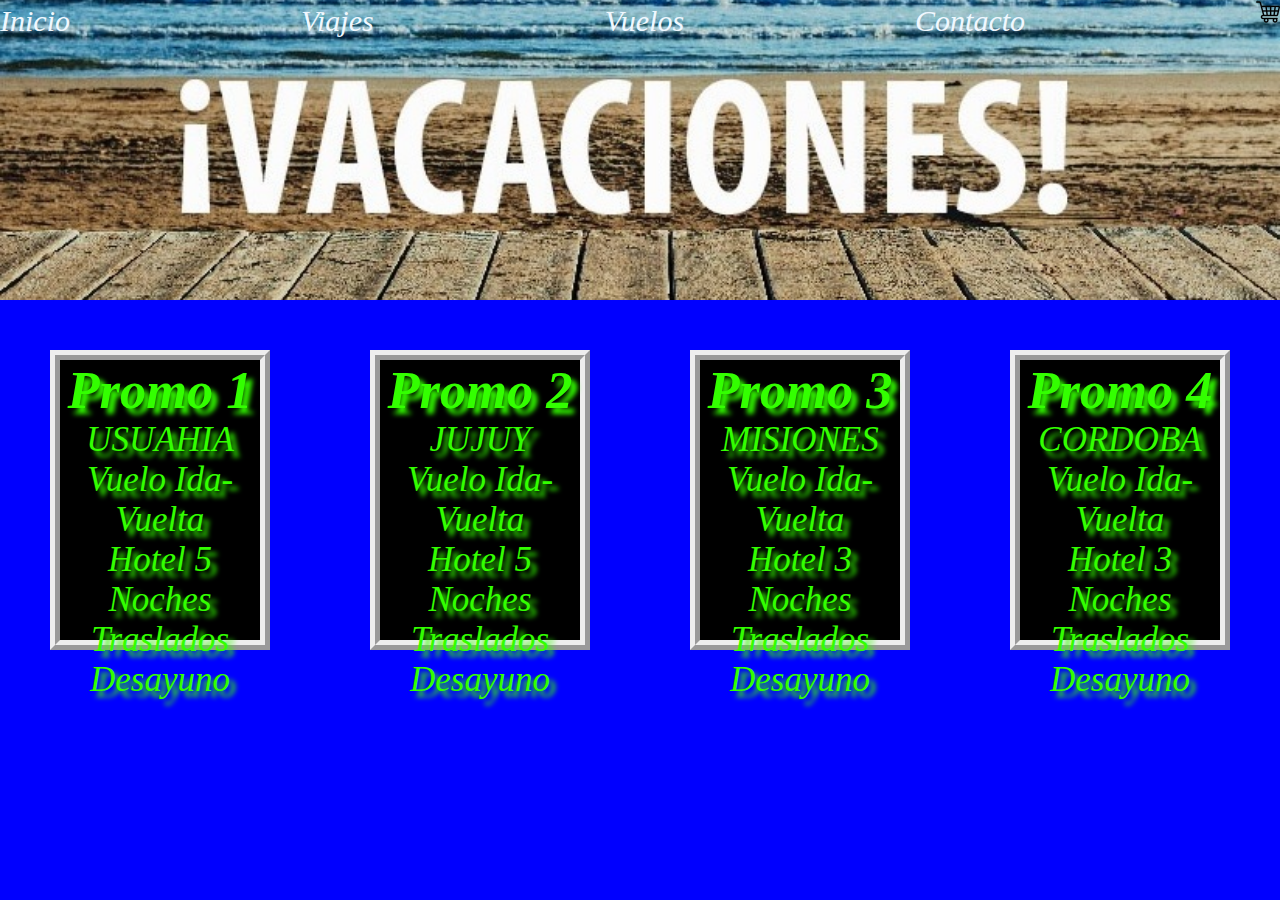
<file: index.html>
<!DOCTYPE html>
<html lang="en">
<head>
    <meta charset="UTF-8">
    <meta http-equiv="X-UA-Compatible" content="IE=edge">
    <meta name="viewport" content="width=device-width, initial-scale=1.0">
    <title>Vacaciones ya</title>
    <link rel="stylesheet" href="./css/style.css">
    <link rel="shortcut icon" href="./img/equipaje-de-viaje.png" type="image/x-icon">
    <link rel="preconnect" href="https://fonts.googleapis.com">
    <link rel="preconnect" href="https://fonts.gstatic.com" crossorigin>
    <link href="https://fonts.googleapis.com/css2?family=DynaPuff&family=Rubik+Distressed&display=swap" rel="stylesheet">
</head>
<body class="section3">
    <header>
        <nav>
            <ul class="section1"> 
                <li class="section2"><a href="#">Inicio</a></li>
                <li class="section2"><a href="./pages/viajes.html">Viajes</a></li>
                <li class="section2"><a href="./pages/vuelos.html">Vuelos</a></li>
                <li class="section2"><a href="./pages/contacto.html">Contacto</a></li>
                <a href=""><img src="./img/carrito-de-compras.png" alt="carrito de compra"></a>
            </ul>
        </nav>
    </header>
    <main >

        <section class="section9">
            
            <ul class="section4">
                <h2>Promo 1</h2>
                <p>USUAHIA</p>
                <p>Vuelo Ida-Vuelta</p>
                <p>Hotel 5 Noches</p>
                <p>Traslados</p>
                <p>Desayuno</p>
            </ul>
            <ul class="section4">
                <h2>Promo 2</h2>
                <p>JUJUY</p>
                <p>Vuelo Ida-Vuelta</p>
                <p>Hotel 5 Noches</p>
                <p>Traslados</p>
                <p>Desayuno</p>
            </ul>            
            <ul class="section4">
                <h2>Promo 3</h2>
                <p>MISIONES</p>
                <p>Vuelo Ida-Vuelta</p>
                <p>Hotel 3 Noches</p>
                <p>Traslados</p>
                <p>Desayuno</p>
            </ul>
            <ul class="section4">
                <h2>Promo 4</h2>
                <p>CORDOBA</p>
                <p>Vuelo Ida-Vuelta</p>
                <p>Hotel 3 Noches</p>
                <p>Traslados</p>
                <p>Desayuno</p>
            </ul>           
        </section>
    </main>
    <footer>
    </footer>
</body>
</html>
</file>
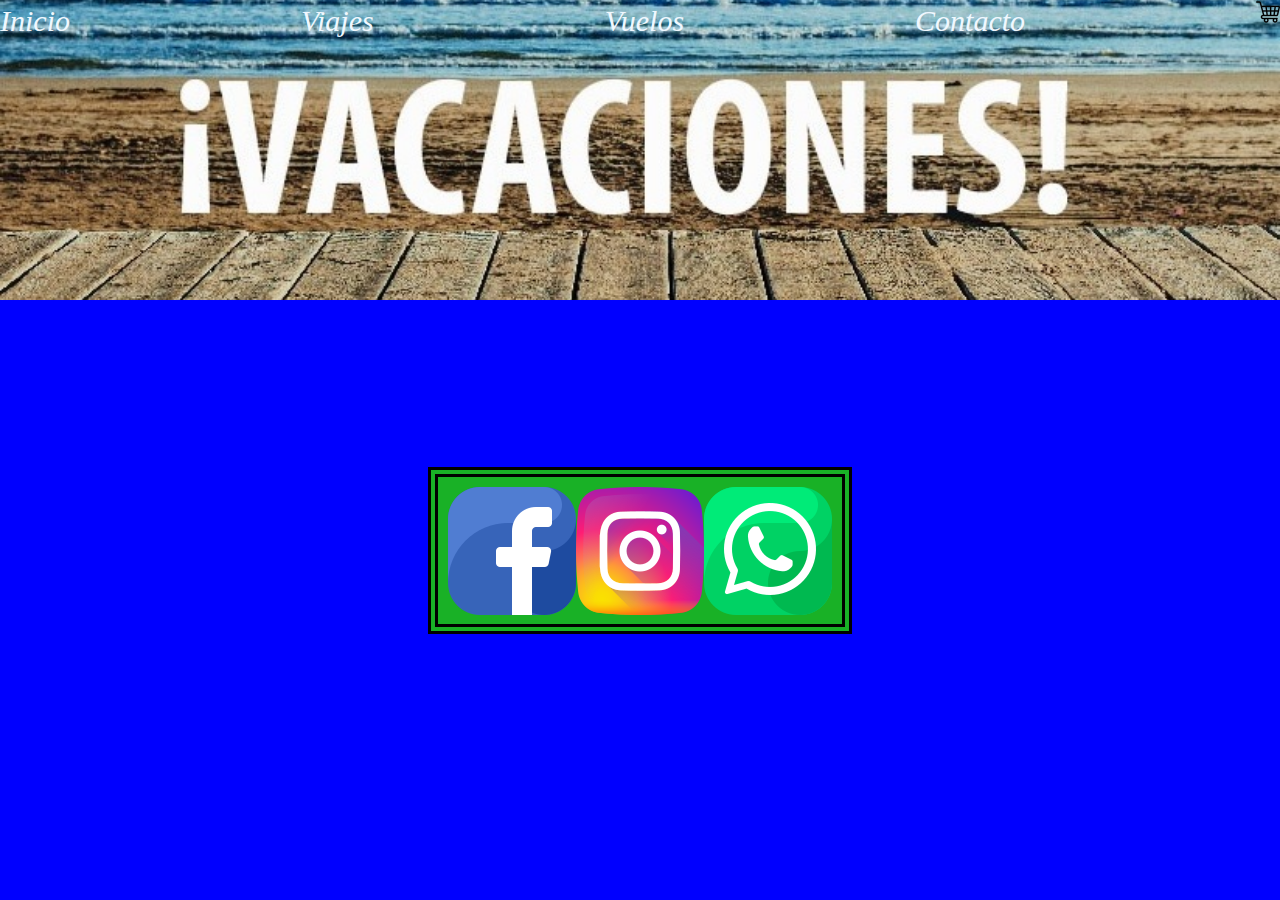
<file: pages/contacto.html>
<!DOCTYPE html>
<html lang="en">
<head>
    <meta charset="UTF-8">
    <meta http-equiv="X-UA-Compatible" content="IE=edge">
    <meta name="viewport" content="width=device-width, initial-scale=1.0">
    <title>Contacto</title>
    <link rel="stylesheet" href="../css/style.css">
    <link rel="shortcut icon" href="./img/equipaje-de-viaje.png" type="image/x-icon">
</head>
<body class="section3">
    <header>
        <nav>
            
            <ul class="section1">
                <li class="section2"><a href="../index.html">Inicio</a></li>
                <li class="section2"><a href="./viajes.html">Viajes</a></li>
                <li class="section2"><a href="./vuelos.html">Vuelos</a></li>
                <li class="section2"><a href="#">Contacto</a></li>
                <a href=""><img src="./img/carrito-de-compras.png" alt="carrito de compra"></a>
            </ul>
            
        </nav>
    </header>
    <main class="section18" >
        <nav class="section7" >
        <a href="https://www.facebook.com"><img src="./img/facebook.png" alt="pagina de facbook"></a>
        <a href="https://www.instagram.com"><img src="./img/instagram.png" alt="pagina de instagram"></a>
        <a href="https://www.whatsapp.com"><img src="./img/whatsapp.png" alt="contacto de whatsapp"></a>
    </nav>
    </main>
    <footer>
    </footer>
</body>
</html>
</file>
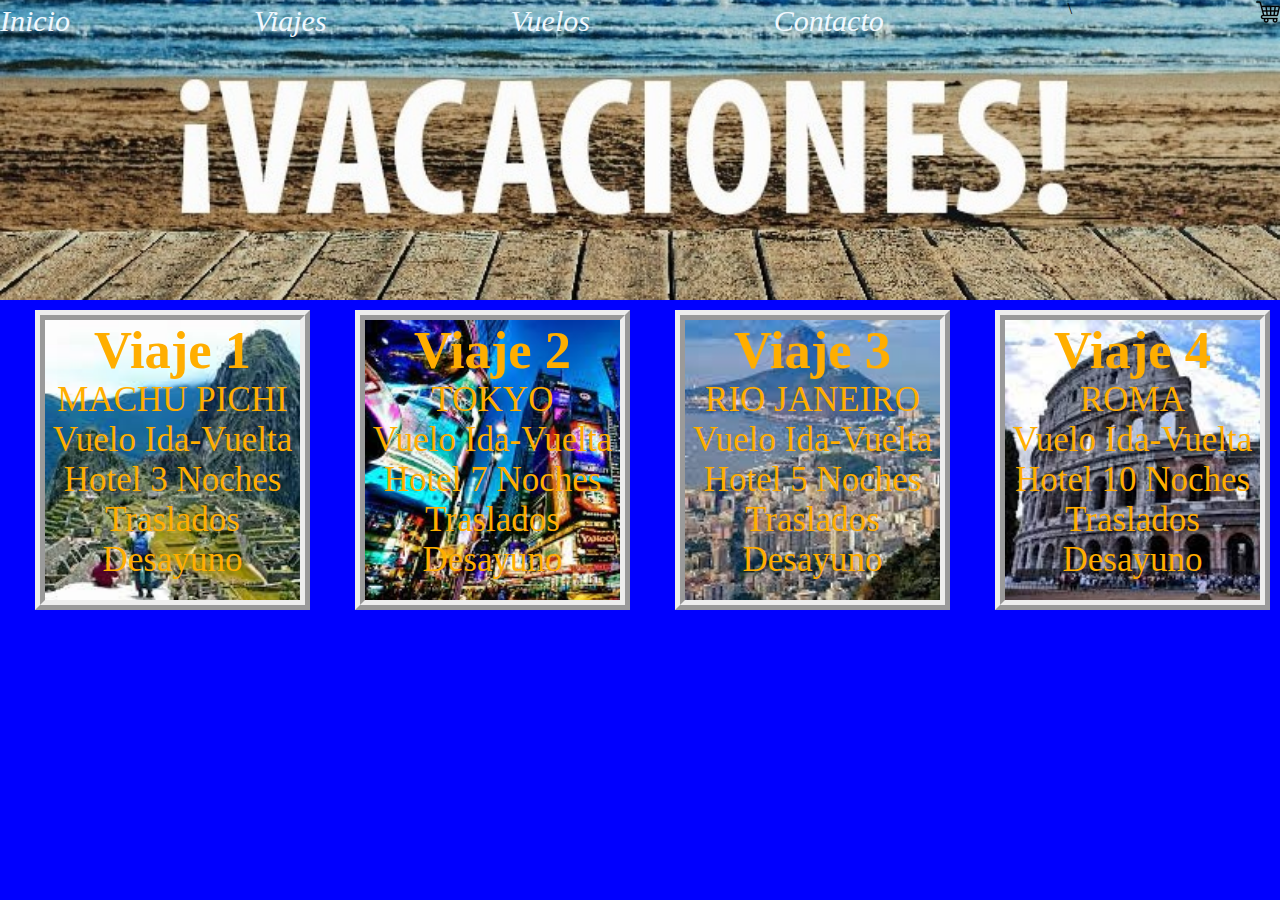
<file: pages/viajes.html>
<!DOCTYPE html>
<html lang="en">
<head>
    <meta charset="UTF-8">
    <meta http-equiv="X-UA-Compatible" content="IE=edge">
    <meta name="viewport" content="width=device-width, initial-scale=1.0">
    <title>Viajes</title>
    <link rel="stylesheet" href="../css/style.css">
    <link rel="shortcut icon" href="./img/equipaje-de-viaje.png" type="image/x-icon">
</head>
<body class="section3">
    <header>
        <nav>
            
            <ul class="section1">
                <li class="section2"><a href="../index.html">Inicio</a></li>
                <li class="section2"><a href="#">Viajes</a></li>
                <li class="section2"><a href="./vuelos.html">Vuelos</a></li>
                <li class="section2"><a href="./contacto.html">Contacto</a></li>\
                <a href=""><img src="./img/carrito-de-compras.png" alt="carrito de compra"></a>
            </ul>
            
        </nav>
    </header>
    <main >

            <section class="section9">
                <ul class="section6a">
                    <h2>Viaje 1</h2>
                    <p>MACHU PICHI</p>
                    <p>Vuelo Ida-Vuelta</p>
                    <p>Hotel 3 Noches</p>
                    <p>Traslados</p>
                    <p>Desayuno</p>
                </ul>
                <ul class="section6b">
                    <h2>Viaje 2</h2>
                    <p>TOKYO</p>
                    <p>Vuelo Ida-Vuelta</p>
                    <p>Hotel 7 Noches</p>
                    <p>Traslados</p>
                    <p>Desayuno</p>
                </ul>            
                <ul class="section6c">
                    <h2>Viaje 3</h2>
                    <p>RIO JANEIRO</p>
                    <p>Vuelo Ida-Vuelta</p>
                    <p>Hotel 5 Noches</p>
                    <p>Traslados</p>
                    <p>Desayuno</p>
                </ul>
                <ul class="section6d">
                    <h2>Viaje 4</h2>
                    <p>ROMA</p>
                    <p>Vuelo Ida-Vuelta</p>
                    <p>Hotel 10 Noches</p>
                    <p>Traslados</p>
                    <p>Desayuno</p>
                </ul>           
            </section>
    </main>
    <footer>
    </footer>
</body>
</html>
</file>
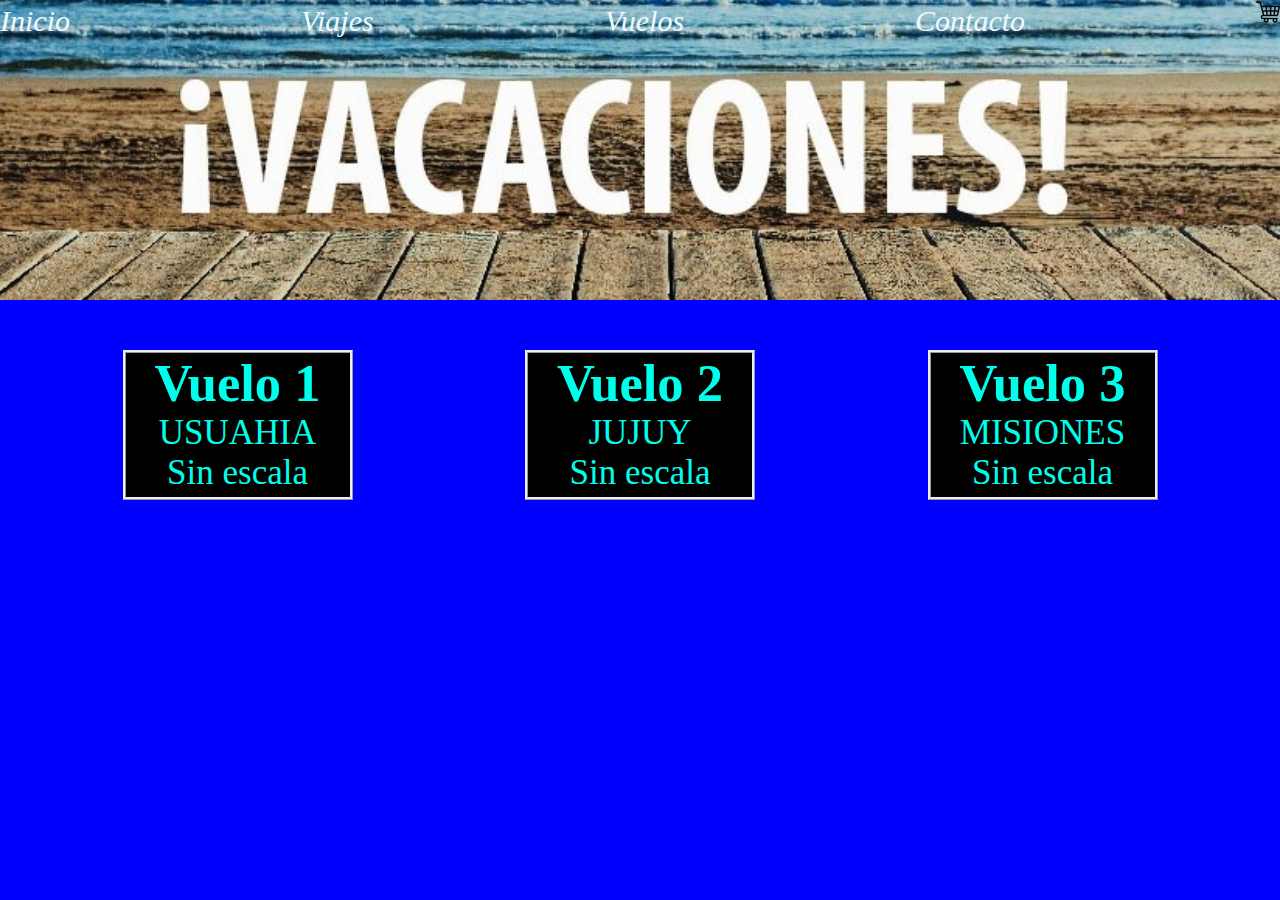
<file: pages/vuelos.html>
<!DOCTYPE html>
<html lang="en">
<head>
    <meta charset="UTF-8">
    <meta http-equiv="X-UA-Compatible" content="IE=edge">
    <meta name="viewport" content="width=device-width, initial-scale=1.0">
    <title>Vuelos</title>
    <link rel="stylesheet" href="../css/style.css">
    <link rel="shortcut icon" href="./img/equipaje-de-viaje.png" type="image/x-icon">
</head>
<body class="section3">
    <header>
        <nav>
            
            <ul class="section1">
                <li class="section2"><a href="../index.html">Inicio</a></li>
                <li class="section2"><a href="./viajes.html">Viajes</a></li>
                <li class="section2"><a href="#">Vuelos</a></li>
                <li class="section2"><a href="./contacto.html">Contacto</a></li>
                <a href=""><img src="./img/carrito-de-compras.png" alt="carrito de compra"></a>
            </ul>
        </nav>
    </header>
    <main >
            <section class="section9">
                <ul class="section10">
                    <h2>Vuelo 1</h2>
                    <p>USUAHIA</p>
                    <p>Sin escala</p>
                </ul>
                <ul class="section10">
                    <h2>Vuelo 2</h2>
                    <p>JUJUY</p>
                    <p>Sin escala</p>
                </ul>            
                <ul class="section10">
                    <h2>Vuelo 3</h2>
                    <p>MISIONES</p>
                    <p>Sin escala</p>
                </ul>           
            </section>
    </main>
    <footer>
    </footer>
</body>
</html>
</file>
<file: css/style.css>
*{
    padding: 0;
    margin: 0;
    box-sizing: border-box;
}
/*HEADER*/
.section1{
    background-image: url("../img/Sin título.jpg");
    height: 300px;
    background-position: center;
    background-repeat: no-repeat; 
    background-size: cover;
    background-attachment:scroll;
    display: flex;
    justify-content: space-between;
    list-style-type: none;
}
.section1 li a{
    color: aliceblue;
    text-decoration: none;
    font-size: 30px;
}
.section1 li a:hover{
    color: rgb(21, 255, 0);
font-size: 45px;
}

/*LI*/
.section2{
    color: white;
    font-size: 35px;
    font-style: italic;

}
/*BODY*/
.section3 {
    background-color: blue;
    width: 100%;
    height: 30vh;
    background-position: center;
    background-repeat: no-repeat; 
    background-size: cover;
}
/*MAIN*/
.section4 {
    font-size: 35px;
    border-style: ridge;   
    border-width: 10px;
    border-top: 50%;
    margin: 50px;
    color: rgb(51, 255, 0);
    font-style: italic;
    width: 350px;
    height: 300px;
    text-align: center;
    background-color: black;
    text-shadow: 6px 6px 5px rgb(51, 255, 0);

}

/*MAIN*/
.section5 {
    display: block;
    margin-left: 325px;
}
/*MAIN*/
.section6 {
    font-size: 35px;
    border-style: ridge;
    border-width: 10px;
    border-top: 10%;
    margin: 10px;
    color: rgb(255, 174, 0);
    font-family: 'Gill Sans MT';
    display: block;
    margin-left: 35px;
    background-image: url("../img/descarga (1).jpg");
    width: 350px;
    height: 350px;
    background-repeat: no-repeat;
}
.section6a{
    font-size: 35px;
    border-style: ridge;
    border-width: 10px;
    border-top: 10%;
    margin: 10px;
    color: rgb(255, 174, 0);
    font-family: 'Gill Sans MT';
    display: block;
    margin-left: 35px;
    background-image: url("../img/descarga (1).jpg");
    background-size: 420px;
    width: 350px;
    height: 300px;
    background-repeat: no-repeat;
    text-align: center;
}

.section6b{
    font-size: 35px;
    border-style: ridge;
    border-width: 10px;
    border-top: 10%;
    margin: 10px;
    color: rgb(255, 174, 0);
    font-family: 'Gill Sans MT';
    display: block;
    margin-left: 35px;
    background-image: url("../img/descarga (2).jpg");
    background-size: 420px;
    width: 350px;
    height: 300px;
    background-repeat: no-repeat;
    text-align: center;
}

.section6c{
    font-size: 35px;
    border-style: ridge;
    border-width: 10px;
    border-top: 10%;
    margin: 10px;
    color: rgb(255, 174, 0);
    font-family: 'Gill Sans MT';
    display: block;
    margin-left: 35px;
    background-image: url("../img/descarga (3).jpg");
    background-size: 510px;
    width: 350px;
    height: 300px;
    background-repeat: no-repeat;
    text-align: center;
}

.section6d{
    font-size: 35px;
    border-style: ridge;
    border-width: 10px;
    border-top: 10%;
    margin: 10px;
    color: rgb(255, 174, 0);
    font-family: 'Gill Sans MT';
    display: block;
    margin-left: 35px;
    background-image: url("../img/descarga.jpg");
    background-size: 430px;
    width: 350px;
    height: 300px;
    background-repeat: no-repeat;
    text-align: center;
}

/*MAIN*/
.section7 {
    display: flex;
    justify-content: center;
    background-color: rgb(25, 177, 38);
    padding: 10px 10px 5px 10px;
    border-width: 10px;
    border-style: double;
    border-color: black;
}

/*MAIN*/
.section8 {
    font-size: 35px;
    border-style: ridge;
    text-align: center;
    margin: 50px;
    color: rgb(234, 0, 255);
    font-family: 'Gill Sans MT';
    background-image: url("../img/Sin título.jpg");
    text-align: center;
}

.section9{
    background-color: blue;
    width: 100%;
    height: 30vh;
    display: flex;
    justify-content: space-evenly;
}

.section10 {
    font-size: 35px;
    border-style: ridge;
    text-align: left;
    margin: 50px;
    color: rgb(0, 255, 234);
    font-family: 'Gill Sans MT';
    width: 230px;
    height: 150px;
    text-align: center;
    background-color: black;
}

.section7 li a:hover{
    color: red;
    font-size: 18px;

}
 .section15 p:first-child{
    background-color: blue;
    
 }

 .section15 p:first-child(2){
    background-color: blue;
    
 }


 .section16 p::before{
content: "hola";
background-color: black;
color: yellow;
 }

 .section17 p::first-letter{
    background-color: brown;
 }

.section18{
    height: 500px;
    display: flex;
    justify-content: center;
    align-items: center;
    }
/*flexbox*/

 main{
    display: flex;
    flex: warp;
 }
</file>
